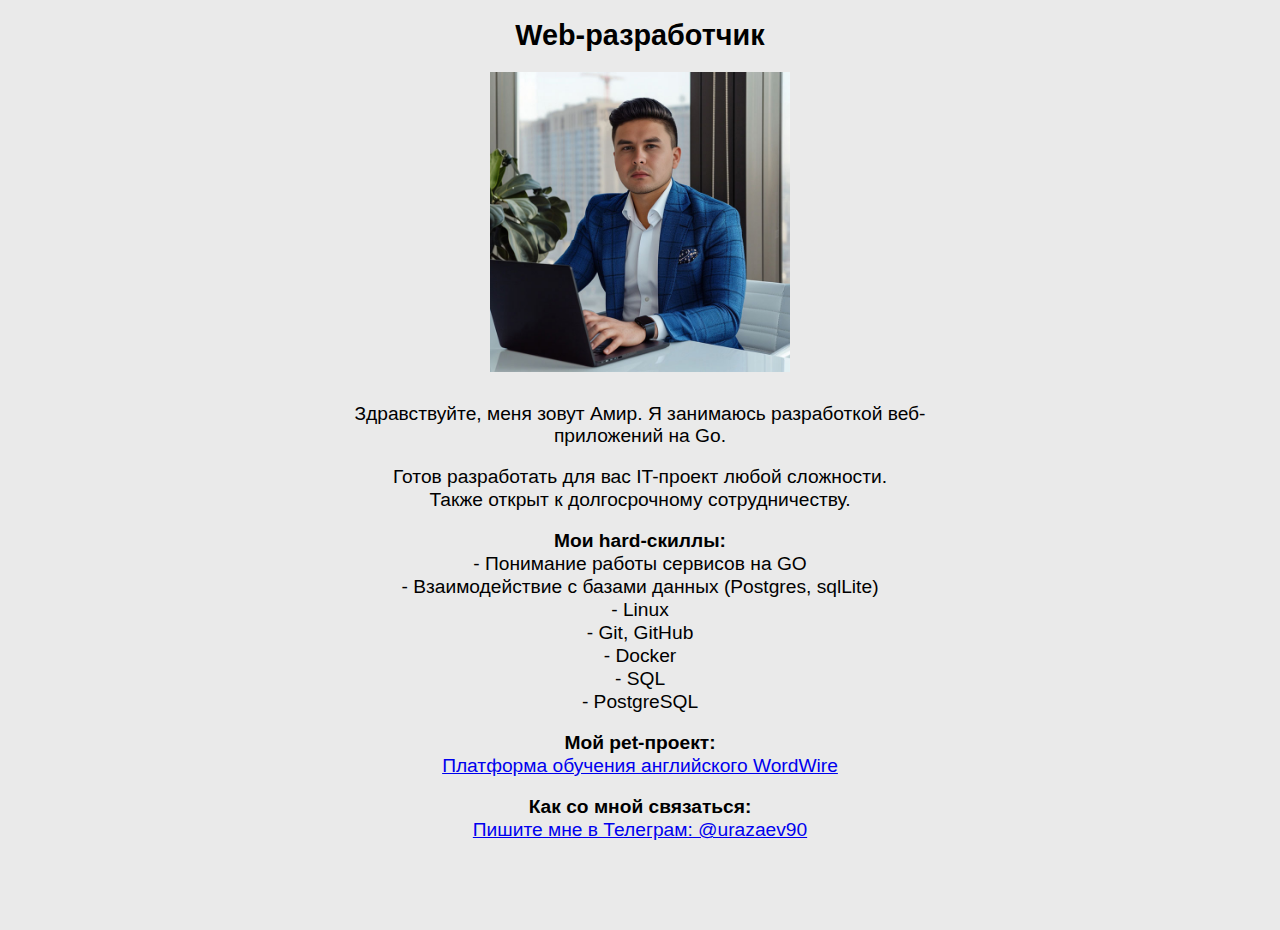
<file: templates/developer.html>
<!DOCTYPE html>
<html lang="ru">
<head>
    <meta charset="UTF-8">
    <link rel="stylesheet" href="/static/css/developer.css">
    <meta name="viewport" content="width=device-width, initial-scale=1.0">
    <title>О разработчике</title>
    <link rel="icon" href="https://wordwire.ru/static/images/favicon.ico" type="image/x-icon">
    <meta property="og:title" content="WordWire – учите английские слова с легкостью">
    <meta property="og:description"
          content="Бесплатное платформа, которая поможет вам выучить новые английские слова. Благодаря этому вы быстро научитесь читать, смотреть фильмы и общаться с носителями. Дальнейшее развитие станет легким и приятным занятием.">
    <meta property="og:image" content="https://wordwire.ru/static/images/preview.jpg">
    <meta property="og:type" content="website">
    <meta property="og:url" content="https://wordwire.ru/developer">
    <!-- Yandex.Metrika counter -->
    <script type="text/javascript" >
        (function(m,e,t,r,i,k,a){m[i]=m[i]||function(){(m[i].a=m[i].a||[]).push(arguments)};
            m[i].l=1*new Date();
            for (var j = 0; j < document.scripts.length; j++) {if (document.scripts[j].src === r) { return; }}
            k=e.createElement(t),a=e.getElementsByTagName(t)[0],k.async=1,k.src=r,a.parentNode.insertBefore(k,a)})
        (window, document, "script", "https://mc.yandex.ru/metrika/tag.js", "ym");

        ym(99552752, "init", {
            clickmap:true,
            trackLinks:true,
            accurateTrackBounce:true,
            webvisor:true
        });
    </script>
    <noscript><div><img src="https://mc.yandex.ru/watch/99552752" style="position:absolute; left:-9999px;" alt="" /></div></noscript>
    <!-- /Yandex.Metrika counter -->
</head>
<body>

<div class="article">
    <h1>Web-разработчик</h1>
    <img src="/static/images/urazaev-amir.jpg" alt="Уразаев Амир" class="image">
    <div>
        <p>Здравствуйте, меня зовут Амир. Я занимаюсь разработкой веб-приложений на Go.</p>
    </div>
    <div>
        <p>Готов разработать для вас IT-проект любой сложности.</p>
        <p>Также открыт к долгосрочному сотрудничеству.</p>
    </div>
    <div>
        <p><b>Мои hard-скиллы:</b></p>
        <p>- Понимание работы сервисов на GO</p>
        <p>- Взаимодействие с базами данных (Postgres, sqlLite)</p>
        <p>- Linux</p>
        <p>- Git, GitHub</p>
        <p>- Docker</p>
        <p>- SQL</p>
        <p>- PostgreSQL</p>
    </div>
    <div>
        <p><b>Мой pet-проект:</b></p>

        <a href="https://wordwire.ru" target="_blank">Платформа обучения английского WordWire</a>
        <p></p>
    </div>
    <div>
        <p><b>Как со мной связаться:</b></p>
        <a href="https://t.me/urazaev90" target="_blank">Пишите мне в Телеграм: @urazaev90</a>
    </div>
    <div class="container"></div>
</div>
</body>
</html>
</file>
<file: static/css/developer.css>
body {
    font-family: Arial, sans-serif;
    place-items: center;
    background-color: #eaeaea;
}

h1 {
    font-size: 1.5em;
}

@media (min-width: 1200px) {
    .article {
        width: 50%;
    }
}

@media (max-width: 1199px) {
    .article {
        width: 90%;
    }
}

.article {
    text-align: center;
    font-size: 1.2em;
}

.image {
    width: 300px;
    padding-bottom: 25px;
}

.article div {
    margin-bottom: 1em;
}

p {
    margin: 1px;
}

.container {
    padding-bottom: 50px;
}
</file>
